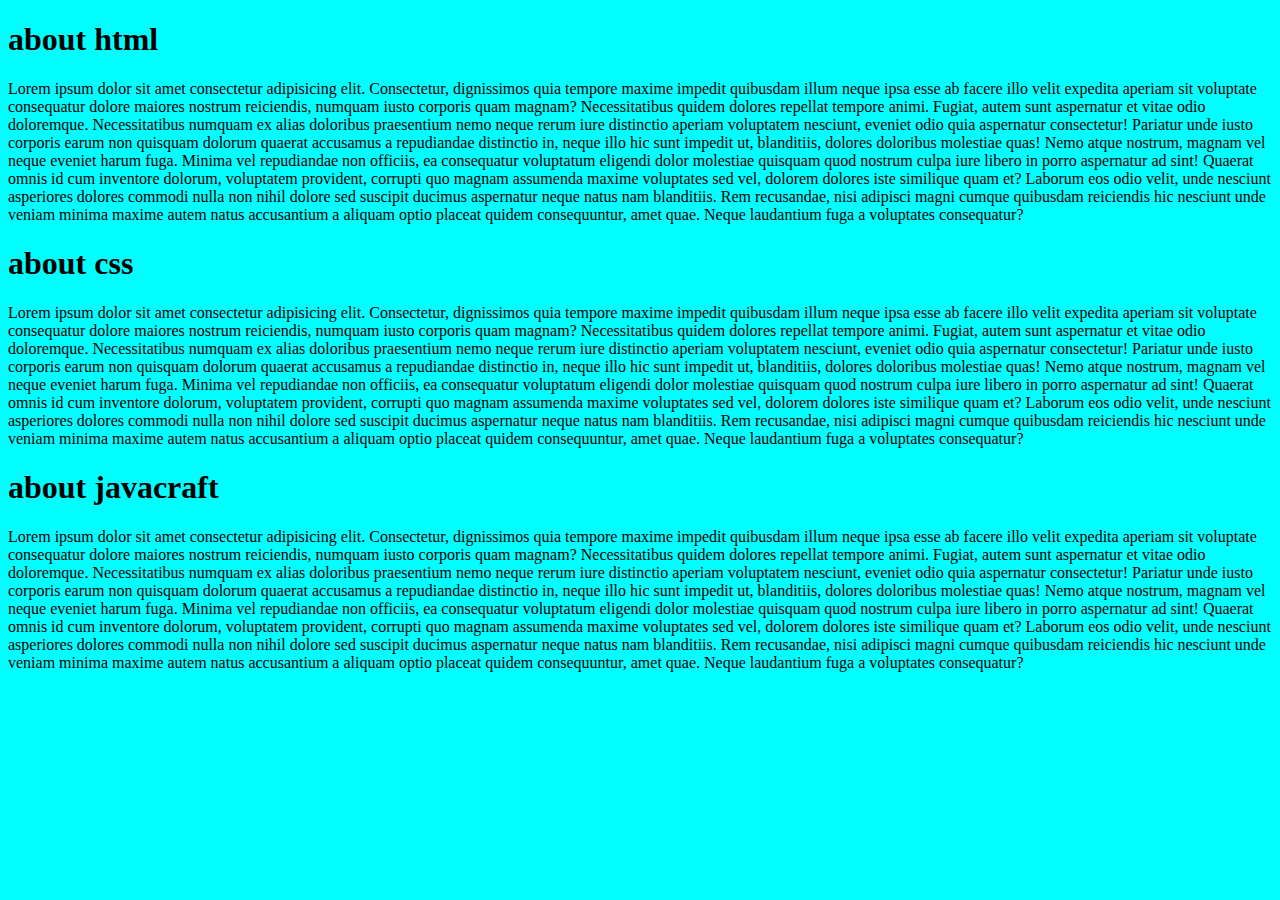
<file: index2.html>
<!DOCTYPE html>
<html lang="en">
<head>
    <meta charset="UTF-8">
    <meta name="viewport" content="width=, initial-scale=1.0">
    <title>Document</title>
    <link rel="stylesheet" href="style/style2.css">
</head>
<body>
   <h1>about html</h1>
   <p>Lorem ipsum dolor sit amet consectetur adipisicing elit. Consectetur, dignissimos quia tempore maxime impedit quibusdam illum neque ipsa esse ab facere illo velit expedita aperiam sit voluptate consequatur dolore maiores nostrum reiciendis, numquam iusto corporis quam magnam? Necessitatibus quidem dolores repellat tempore animi. Fugiat, autem sunt aspernatur et vitae odio doloremque. Necessitatibus numquam ex alias doloribus praesentium nemo neque rerum iure distinctio aperiam voluptatem nesciunt, eveniet odio quia aspernatur consectetur! Pariatur unde iusto corporis earum non quisquam dolorum quaerat accusamus a repudiandae distinctio in, neque illo hic sunt impedit ut, blanditiis, dolores doloribus molestiae quas! Nemo atque nostrum, magnam vel neque eveniet harum fuga. Minima vel repudiandae non officiis, ea consequatur voluptatum eligendi dolor molestiae quisquam quod nostrum culpa iure libero in porro aspernatur ad sint! Quaerat omnis id cum inventore dolorum, voluptatem provident, corrupti quo magnam assumenda maxime voluptates sed vel, dolorem dolores iste similique quam et? Laborum eos odio velit, unde nesciunt asperiores dolores commodi nulla non nihil dolore sed suscipit ducimus aspernatur neque natus nam blanditiis. Rem recusandae, nisi adipisci magni cumque quibusdam reiciendis hic nesciunt unde veniam minima maxime autem natus accusantium a aliquam optio placeat quidem consequuntur, amet quae. Neque laudantium fuga a voluptates consequatur?</p> 
   <h1>about css</h1>
   <p>Lorem ipsum dolor sit amet consectetur adipisicing elit. Consectetur, dignissimos quia tempore maxime impedit quibusdam illum neque ipsa esse ab facere illo velit expedita aperiam sit voluptate consequatur dolore maiores nostrum reiciendis, numquam iusto corporis quam magnam? Necessitatibus quidem dolores repellat tempore animi. Fugiat, autem sunt aspernatur et vitae odio doloremque. Necessitatibus numquam ex alias doloribus praesentium nemo neque rerum iure distinctio aperiam voluptatem nesciunt, eveniet odio quia aspernatur consectetur! Pariatur unde iusto corporis earum non quisquam dolorum quaerat accusamus a repudiandae distinctio in, neque illo hic sunt impedit ut, blanditiis, dolores doloribus molestiae quas! Nemo atque nostrum, magnam vel neque eveniet harum fuga. Minima vel repudiandae non officiis, ea consequatur voluptatum eligendi dolor molestiae quisquam quod nostrum culpa iure libero in porro aspernatur ad sint! Quaerat omnis id cum inventore dolorum, voluptatem provident, corrupti quo magnam assumenda maxime voluptates sed vel, dolorem dolores iste similique quam et? Laborum eos odio velit, unde nesciunt asperiores dolores commodi nulla non nihil dolore sed suscipit ducimus aspernatur neque natus nam blanditiis. Rem recusandae, nisi adipisci magni cumque quibusdam reiciendis hic nesciunt unde veniam minima maxime autem natus accusantium a aliquam optio placeat quidem consequuntur, amet quae. Neque laudantium fuga a voluptates consequatur?</p> 
   <h1> about javacraft</h1>
   <p>Lorem ipsum dolor sit amet consectetur adipisicing elit. Consectetur, dignissimos quia tempore maxime impedit quibusdam illum neque ipsa esse ab facere illo velit expedita aperiam sit voluptate consequatur dolore maiores nostrum reiciendis, numquam iusto corporis quam magnam? Necessitatibus quidem dolores repellat tempore animi. Fugiat, autem sunt aspernatur et vitae odio doloremque. Necessitatibus numquam ex alias doloribus praesentium nemo neque rerum iure distinctio aperiam voluptatem nesciunt, eveniet odio quia aspernatur consectetur! Pariatur unde iusto corporis earum non quisquam dolorum quaerat accusamus a repudiandae distinctio in, neque illo hic sunt impedit ut, blanditiis, dolores doloribus molestiae quas! Nemo atque nostrum, magnam vel neque eveniet harum fuga. Minima vel repudiandae non officiis, ea consequatur voluptatum eligendi dolor molestiae quisquam quod nostrum culpa iure libero in porro aspernatur ad sint! Quaerat omnis id cum inventore dolorum, voluptatem provident, corrupti quo magnam assumenda maxime voluptates sed vel, dolorem dolores iste similique quam et? Laborum eos odio velit, unde nesciunt asperiores dolores commodi nulla non nihil dolore sed suscipit ducimus aspernatur neque natus nam blanditiis. Rem recusandae, nisi adipisci magni cumque quibusdam reiciendis hic nesciunt unde veniam minima maxime autem natus accusantium a aliquam optio placeat quidem consequuntur, amet quae. Neque laudantium fuga a voluptates consequatur?</p> 

   
</body>
</html>
</file>
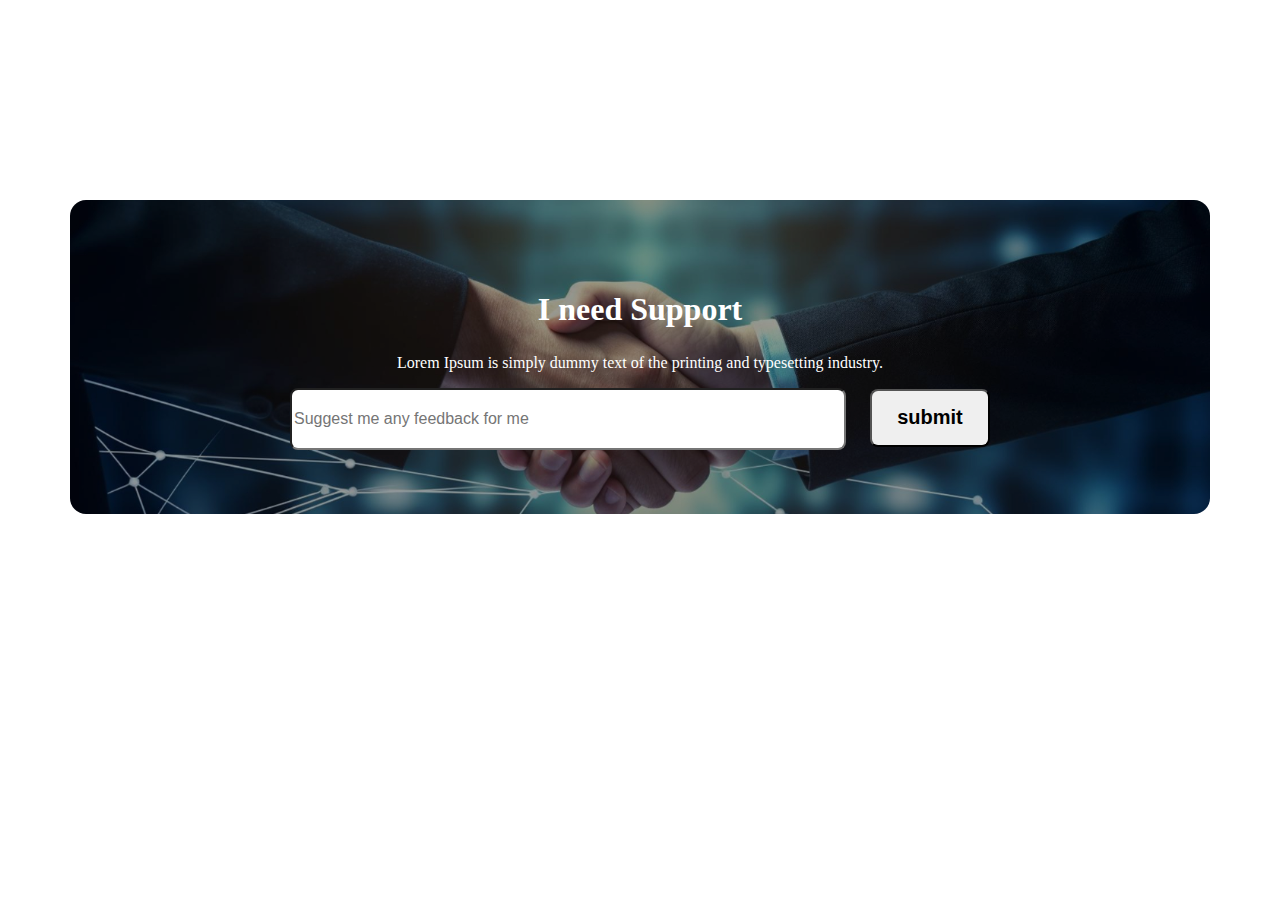
<file: index3.html>
<!DOCTYPE html>
<html lang="en">
<head>
    <meta charset="UTF-8">
    <meta name="viewport" content="width=  , initial-scale=1.0">
    <title>Document</title>
    <link rel="stylesheet" href="style/style3.css">
</head>
<body>
    <section class="handshak">
        <div class="sub-handshak">
            <div class="child-sub-handshak">
                <h2>I need Support</h2>
                <p>Lorem Ipsum is simply dummy text of the printing and typesetting industry.</p>
                <input type="text" name="" id="" placeholder="Suggest me any feedback for me">
                <input type="submit" value="submit">
            </div>
        </div>
       </section>
</body>
</html>
</file>
<file: style/style2.css>
body{
    background-color:aqua;
    
}
</file>
<file: style/style3.css>
.handshak{
    width: 1140px;
height: 314px;
/* border: 1px solid black; */
margin: 100px auto;
margin-top: 200px;
display: flex;
justify-content: center;
align-items: center;
background-image: url(../handshake.jpg);
background-repeat: no-repeat;
background-position: center;
background-size: cover;
background-color: rgba(0, 0, 0, 0.397);
background-blend-mode: overlay;
border-radius: 16px;
}
.sub-handshak{
    width: 1044px;
    height: 186px;
/* border: 1px solid black; */
display: flex;
justify-content: center;
}
.child-sub-handshak{
    width: 730px;
    text-align: center;
}
.child-sub-handshak h2{
    font-size: 32px;
font-weight: 700;
color: white;
}
.child-sub-handshak p{
    font-size: 16px;
    font-weight: 400;
color: white;
 
}
input[ type="text"]{
    width: 548px;
    height: 56px;
    font-size: 16px;
font-weight: 400;
border-radius:8px;
/* padding: 15px 25px; */
}
input[ type="submit"]{
    width: 120px;
    height: 58px;
    font-size: 20px;
font-weight: 600;
border-radius: 8px;
margin-left: 20px;
}
</file>
